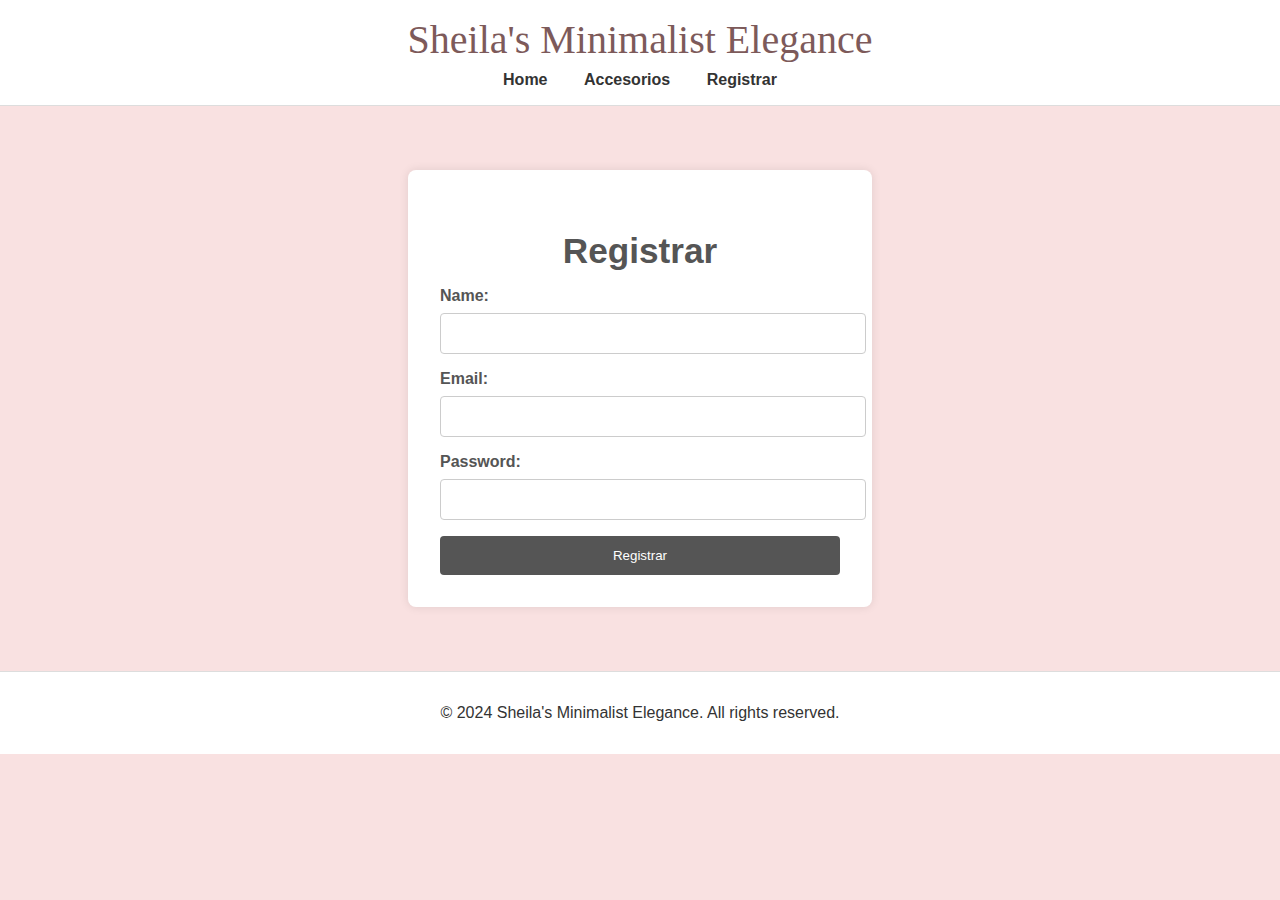
<file: register.html>
<!DOCTYPE html>
<html lang="en">
<head>
    <meta charset="UTF-8">
    <meta name="viewport" content="width=device-width, initial-scale=1.0">
    <title>Registrar - Sheila's Minimalist Elegance</title>
    <link rel="stylesheet" href="styles.css">
</head>
<body>
    <header>
        <div class="logo">Sheila's Minimalist Elegance</div>
        <nav>
            <ul>
                <li><a href="index.html">Home</a></li>
                <li><a href="chains.html">Accesorios</a></li>
                <li><a href="#register">Registrar</a></li>
            </ul>
        </nav>
    </header>
    <main>
        <section id="register" class="register-form">
            <h2>Registrar</h2>
            <form action="#">
                <label for="name">Name:</label>
                <input type="text" id="name" name="name" required>

                <label for="email">Email:</label>
                <input type="email" id="email" name="email" required>

                <label for="password">Password:</label>
                <input type="password" id="password" name="password" required>

                <button type="submit">Registrar</button>
            </form>
        </section>
    </main>
    <footer>
        <p>&copy; 2024 Sheila's Minimalist Elegance. All rights reserved.</p>
    </footer>
</body>
</html>
</file>
<file: styles.css>
body {
    font-family: 'Arial', 'Playfair Display', sans-serif; /* Agregamos 'Playfair Display' como fuente secundaria */
    margin: 0;
    padding: 0;
    background-color: #f9e1e1; /* Cambiamos el color de fondo principal a un tono suave de rosa */
    color: #7d5a5a; /* Cambiamos el color de texto principal a un tono más oscuro de rosa */
}

header {
    background: #fff; /* Fondo blanco */
    color: #7d5a5a; /* Color de texto principal */
    padding: 1rem;
    text-align: center;
    border-bottom: 1px solid #ddd; /* Borde inferior del encabezado */
}

header .logo {
    font-family: 'Playfair Display', serif;
    font-size: 2.5rem;
    margin-bottom: 0.5rem;
}

nav ul {
    list-style-type: none;
    padding: 0;
    margin: 0;
}

nav ul li {
    display: inline;
    margin: 0 1rem;
}

nav ul li a {
    color: #333;
    text-decoration: none;
    font-weight: bold;
}

footer {
    background: #fff; /* Fondo blanco */
    color: #333; /* Color de texto principal */
    text-align: center;
    padding: 1rem;
    border-top: 1px solid #ddd; /* Borde superior del pie de página */
}

/* Estilos específicos para la página principal */

.banner {
    position: relative;
    height: 60vh; /* Altura del banner */
    overflow: hidden; /* Ocultar el desbordamiento */
}

.banner-video {
    position: absolute;
    top: 0;
    left: 0;
    width: 100%;
    height: 100%;
}

.banner-video video {
    width: 100%;
    height: 100%;
    object-fit: cover; /* Ajustar el video al tamaño del contenedor */
}

.banner-text {
    position: absolute;
    top: 50%;
    left: 50%;
    transform: translate(-50%, -50%);
    text-align: center;
    color: #fff; /* Color de texto en el banner */
}


.banner-text h2 {
    font-size: 3rem; /* Tamaño del título */
    margin-bottom: 1rem;
}

.banner-text p {
    font-size: 1.25rem; /* Tamaño del texto */
}

/* Estilos específicos para las secciones de contenido */


.about {
    padding: 4rem 2rem; /* Espaciado interno */
    background: #fff; /* Fondo blanco */
    text-align: center;
}


.about h2 {
    font-size: 2.5rem; /* Tamaño del título */
    margin-bottom: 1rem;
}

.about p {
    font-size: 1.1rem; /* Tamaño del texto */
    max-width: 800px; /* Ancho máximo del texto */
    margin: 0 auto; /* Centrar el texto */
}


/* Estilos para la subpágina de Cadenas y Collares */

.product-list {
    padding: 4rem 2rem; /* Espaciado interno */
    background: #fff; /* Fondo blanco */
    text-align: center;
}

.product-list h2 {
    font-size: 2.2rem; /* Tamaño del título */
    margin-bottom: 2rem; /* Espaciado inferior */
    color: #555; /* Color más suave */
}

.product-grid {
    display: grid;
    grid-template-columns: repeat(auto-fit, minmax(250px, 1fr)); /* Distribución de las columnas */
    gap: 2rem; /* Espaciado entre los elementos */
    justify-items: center; /* Centrar horizontalmente los elementos */
}

.product-grid .product {
    position: relative;
    overflow: hidden;
    border-radius: 8px;
    box-shadow: 0 2px 4px rgba(0, 0, 0, 0.1);
    transition: transform 0.3s ease;
}

.product-grid .product img {
    max-width: 100%;
    height: auto;
    border-radius: 8px;
    transition: transform 0.3s ease;
}

.product-grid .product:hover {
    transform: translateY(-5px);
}

.product-grid .product:hover img {
    transform: scale(1.1);
}

.product-grid .product .overlay {
    position: absolute;
    top: 0;
    left: 0;
    width: 100%;
    height: 100%;
    background-color: rgba(0, 0, 0, 0.5);
    color: #fff;
    display: flex;
    justify-content: center;
    align-items: center;
    opacity: 0;
    transition: opacity 0.3s ease;
}

.product-grid .product:hover .overlay {
    opacity: 1;
}

/* Estilos para el formulario de registro */

.register-form {
    max-width: 400px; /* Ancho máximo del formulario */
    margin: 4rem auto; /* Centrar el formulario */
    padding: 2rem;
    background: #fff; /* Fondo blanco */
    border-radius: 8px; /* Borde redondeado */
    box-shadow: 0 0 10px rgba(0, 0, 0, 0.1); /* Sombra */
}

.register-form h2 {
    font-size: 2.2rem; /* Tamaño del título */
    margin-bottom: 1rem; /* Espaciado inferior */
    color: #555; /* Color más suave */
    text-align: center; /* Alinear al centro */
}

.register-form label {
    display: block;
    margin-bottom: 0.5rem;
    font-weight: bold;
    color: #555; /* Color más suave */
}

.register-form input[type="text"],
.register-form input[type="email"],
.register-form input[type="password"],
.register-form select {
    width: 100%; /* Ancho completo */
    padding: 0.75rem; /* Espaciado interno */
    margin-bottom: 1rem; /* Espaciado inferior */
    border: 1px solid #ccc; /* Borde gris */
    border-radius: 4px; /* Borde redondeado */
}

.register-form button {
    width: 100%; /* Ancho completo */
    padding: 0.75rem;
    background: #555; /* Fondo oscuro */
    color: #fff; /* Color de texto claro */
    border: none; /* Sin borde */
    border-radius: 4px; /* Borde redondeado */
    cursor: pointer; /* Cursor de puntero */
    transition: background 0.3s; /* Transición de color de fondo */
}

.register-form button:hover {
    background: #777; /* Fondo más oscuro al pasar el mouse */
}



/* Estilos para la sección de productos */


    .products {
        padding: 1rem 1rem; /* Espaciado interno */
        background: #f8f8f8; /* Fondo gris claro */
        text-align: center;
    }

    .products h2 {
        font-size: 2.5rem; /* Tamaño del título */
        margin-bottom: 1rem; /* Espaciado inferior */
    }
    
    .product-carousel {
        display: flex;
        overflow-x: auto; /* Desplazamiento horizontal */
        gap: 2rem; /* Espaciado entre los productos */
        padding: 1rem 0; /* Espaciado interno */
        justify-content: center; /* Centrar los productos */
        align-items: center; /* Alinear verticalmente los productos */
        scroll-snap-type: x mandatory; /* Desplazamiento suave */
    }
    
    .product {
        flex: 0 0 auto; /* Tamaño automático */
        min-width: 10px; /* Ancho mínimo */
        padding: 1rem; /* Espaciado interno */
        background: #fff; /* Fondo blanco */
        border-radius: 8px; /* Borde redondeado */
        box-shadow: 0 2px 4px rgba(0, 0, 0, 0.1); /* Sombra */
        scroll-snap-align: start; /* Alinear al inicio del contenedor */
        text-align: left; /* Alinear el texto a la izquierda */
        transition: transform 0.5s ease; /* Transición de la transformación */
    }
    
    .product img {
        max-width: 50%; /* Ancho máximo de la imagen */
        height: auto; /* Altura automática para mantener la proporción */
        border-radius: 4px; /* Borde redondeado */
    }
    
    .product:hover {
        transform: translateY(-10px); /* Desplazamiento hacia arriba al pasar el mouse */
    }
</file>
